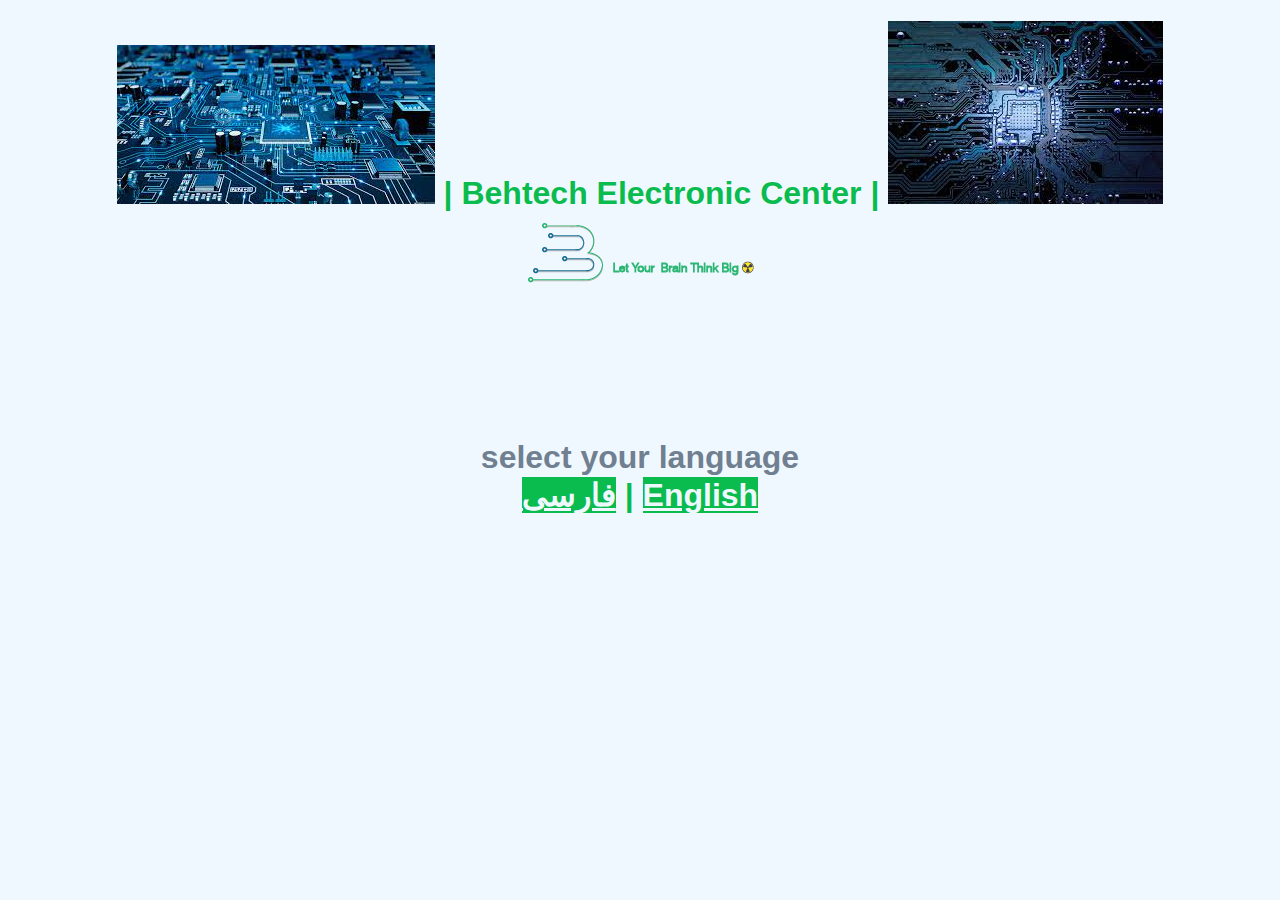
<file: index.html>
<!DOCTYPE html>
<html lang="en">
<head>
    <meta charset="UTF-8">
    <meta name="viewport" content="width=device-width, initial-scale=1.0">
    <title>Behtech Entrance</title>
</head>
<body style="background-color: aliceblue;">
  
   <h1 style= "color: rgb(10, 187, 78); font-family: 'Segoe UI', Tahoma, Geneva, Verdana, sans-serif; text-align: center;"> 
    <img src="assets/images/board 1.jpg" alt="عکس بهتک">    |   Behtech Electronic Center   |  <img src="assets/images/board 2.jpg" alt="عکس بهتک">
    <br>
    <img src="assets/images/logo mit text.png" alt="عکس بهتک">
    <br>
        <br>
        <br>
        <br>
        <br>
      <b style="color: slategray ;">select your language</b>
      <br>
<a href="pershian home.html" style="color: aliceblue; background-color:rgb(10, 187, 78) ; text-align: center;"> فارسی</a>  | <a href="english home.html"  style="color: aliceblue; background-color:rgb(10, 187, 78) ; text-align: center;"> English</a>
</h1>
</body>
</html>
</file>
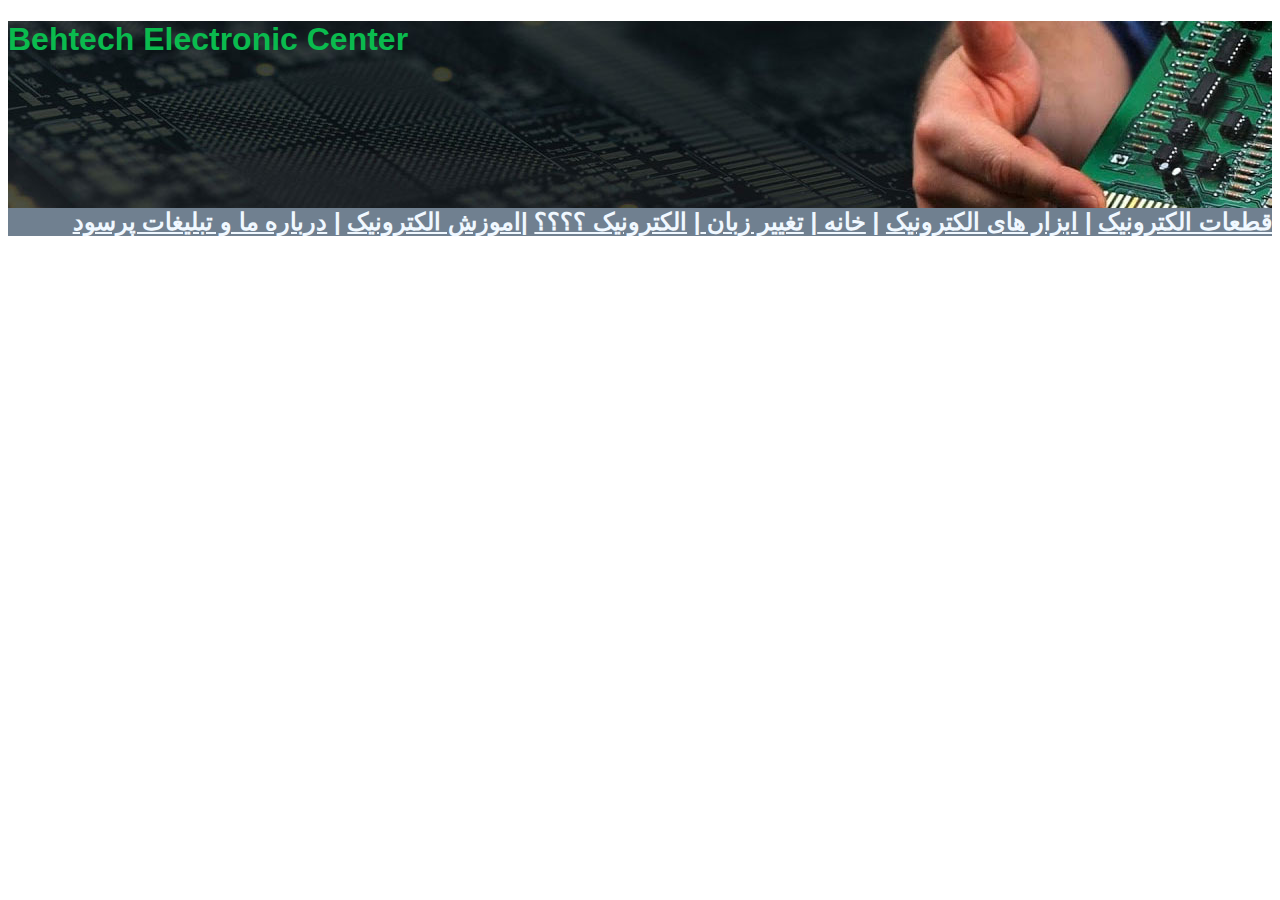
<file: electronic.html>
<!DOCTYPE html>
<html lang="fa-IR">
<head>
    <meta charset="UTF-8">
    <meta name="viewport" content="width=device-width, initial-scale=1.0">
    <title>Electronic</title>
</head>
<body style="font-family:'Segoe UI', Tahoma, Geneva, Verdana, sans-serif;">
    <hgroup style="background-image: url(assets/images/board6.jpg);">
        <h1 id="Behtech" style="color: rgb(10, 187, 78); font-size: xx-large; font-family: 'Segoe UI', Tahoma, Geneva, Verdana, sans-serif; text-align: left ">
    Behtech Electronic Center
        </h1>
        <br>
        <br>
        <br>
        
        <br>
        <br>
        <br>
         <h2 style="background-color: slategrey; color: aliceblue; text-align:right;">
            <a href="Parts_of_Electronic.html" style="color: aliceblue;"target="_blank"> قطعات الکترونیک</a> 
         
        | <a href="tools.html" style="color: aliceblue;" target="_blank"> ابزار های الکترونیک</a>
     
        | <a href="pershian home.html" style="color: aliceblue;"target="_blank">خانه </a>
     
        | <a href="index.html" style="color: aliceblue;"target="_blank">تغییر زبان </a>
     
        | <a href="electronic.html" style="color: aliceblue;"target="_blank"> الکترونیک ؟؟؟؟</a>
    
        |<a href="electronic learning copy.html" style="color: aliceblue;"target="_blank">اموزش الکترونیک</a> 
        
        | <a href="about us.html" style="color: aliceblue;"target="_blank"> درباره ما و تبلیغات پرسود</a>
    </h2>
           </hgroup> 

    </body>
</html>
</file>
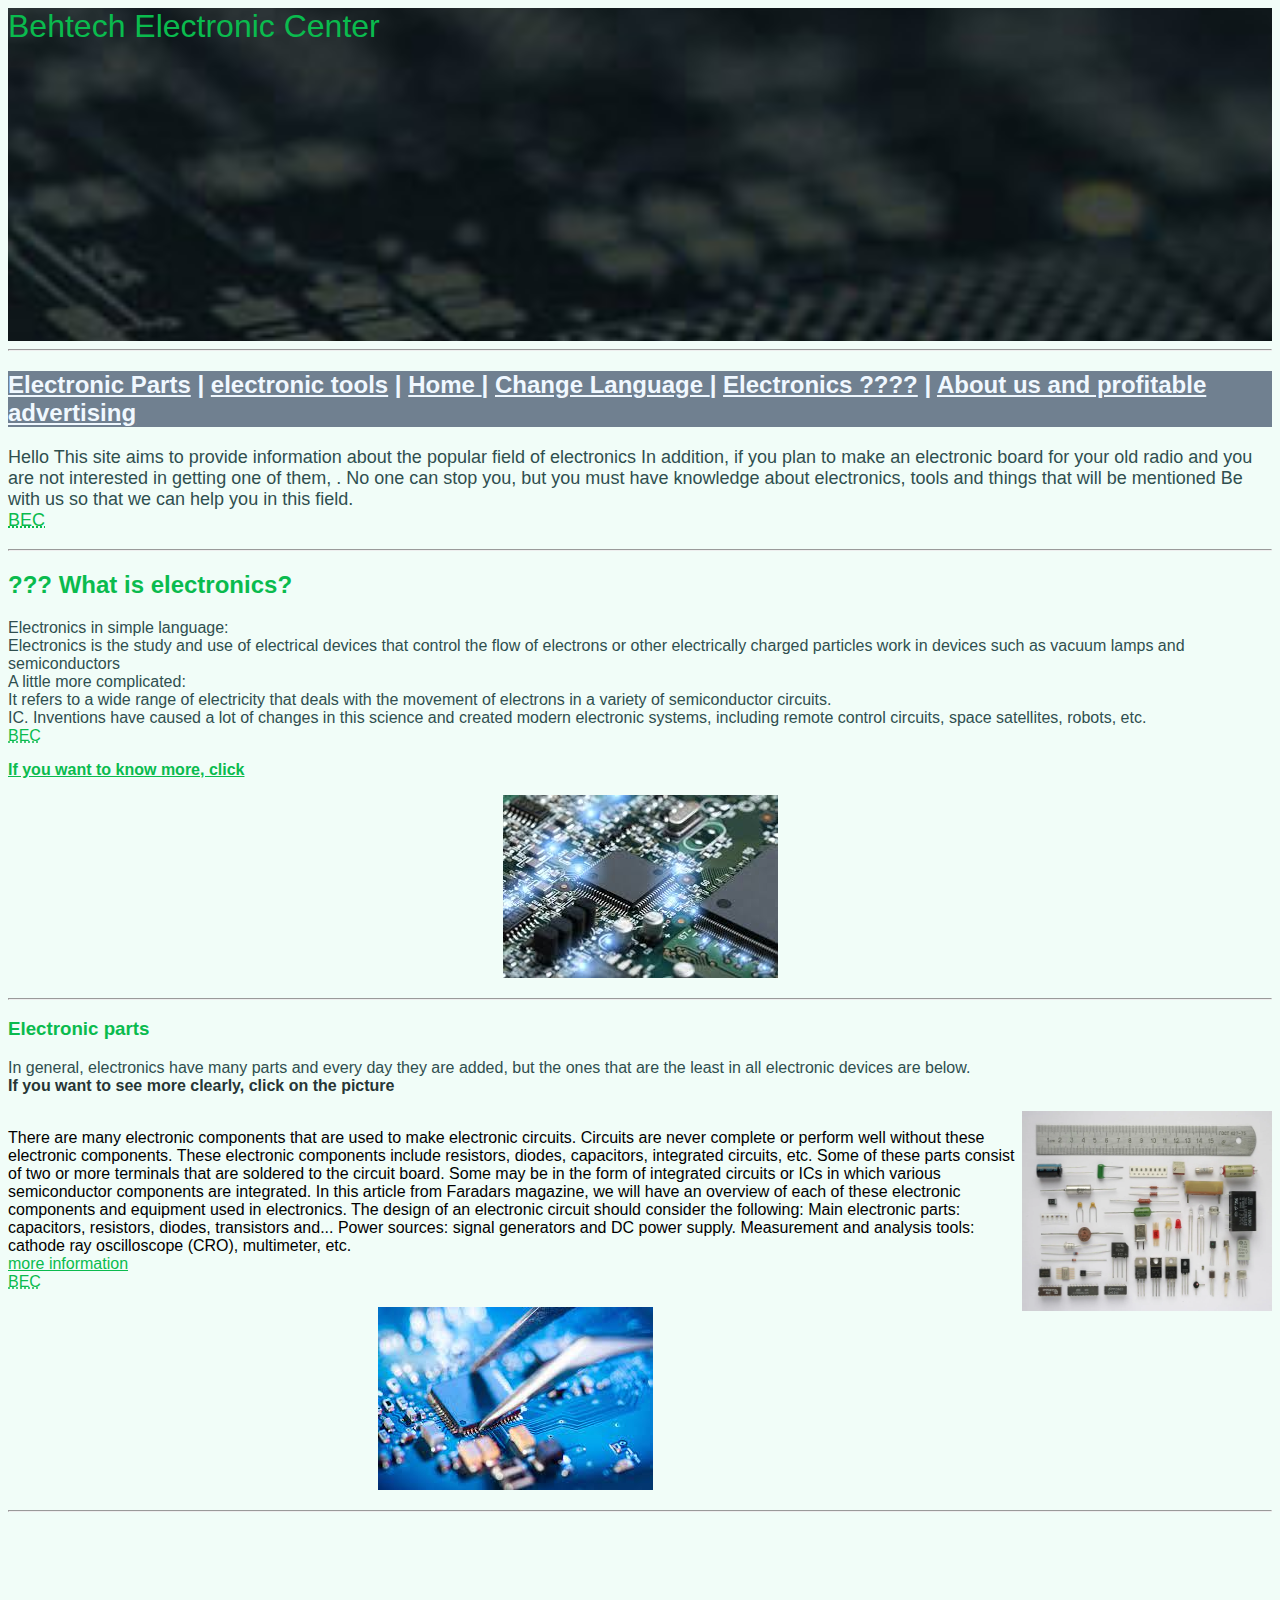
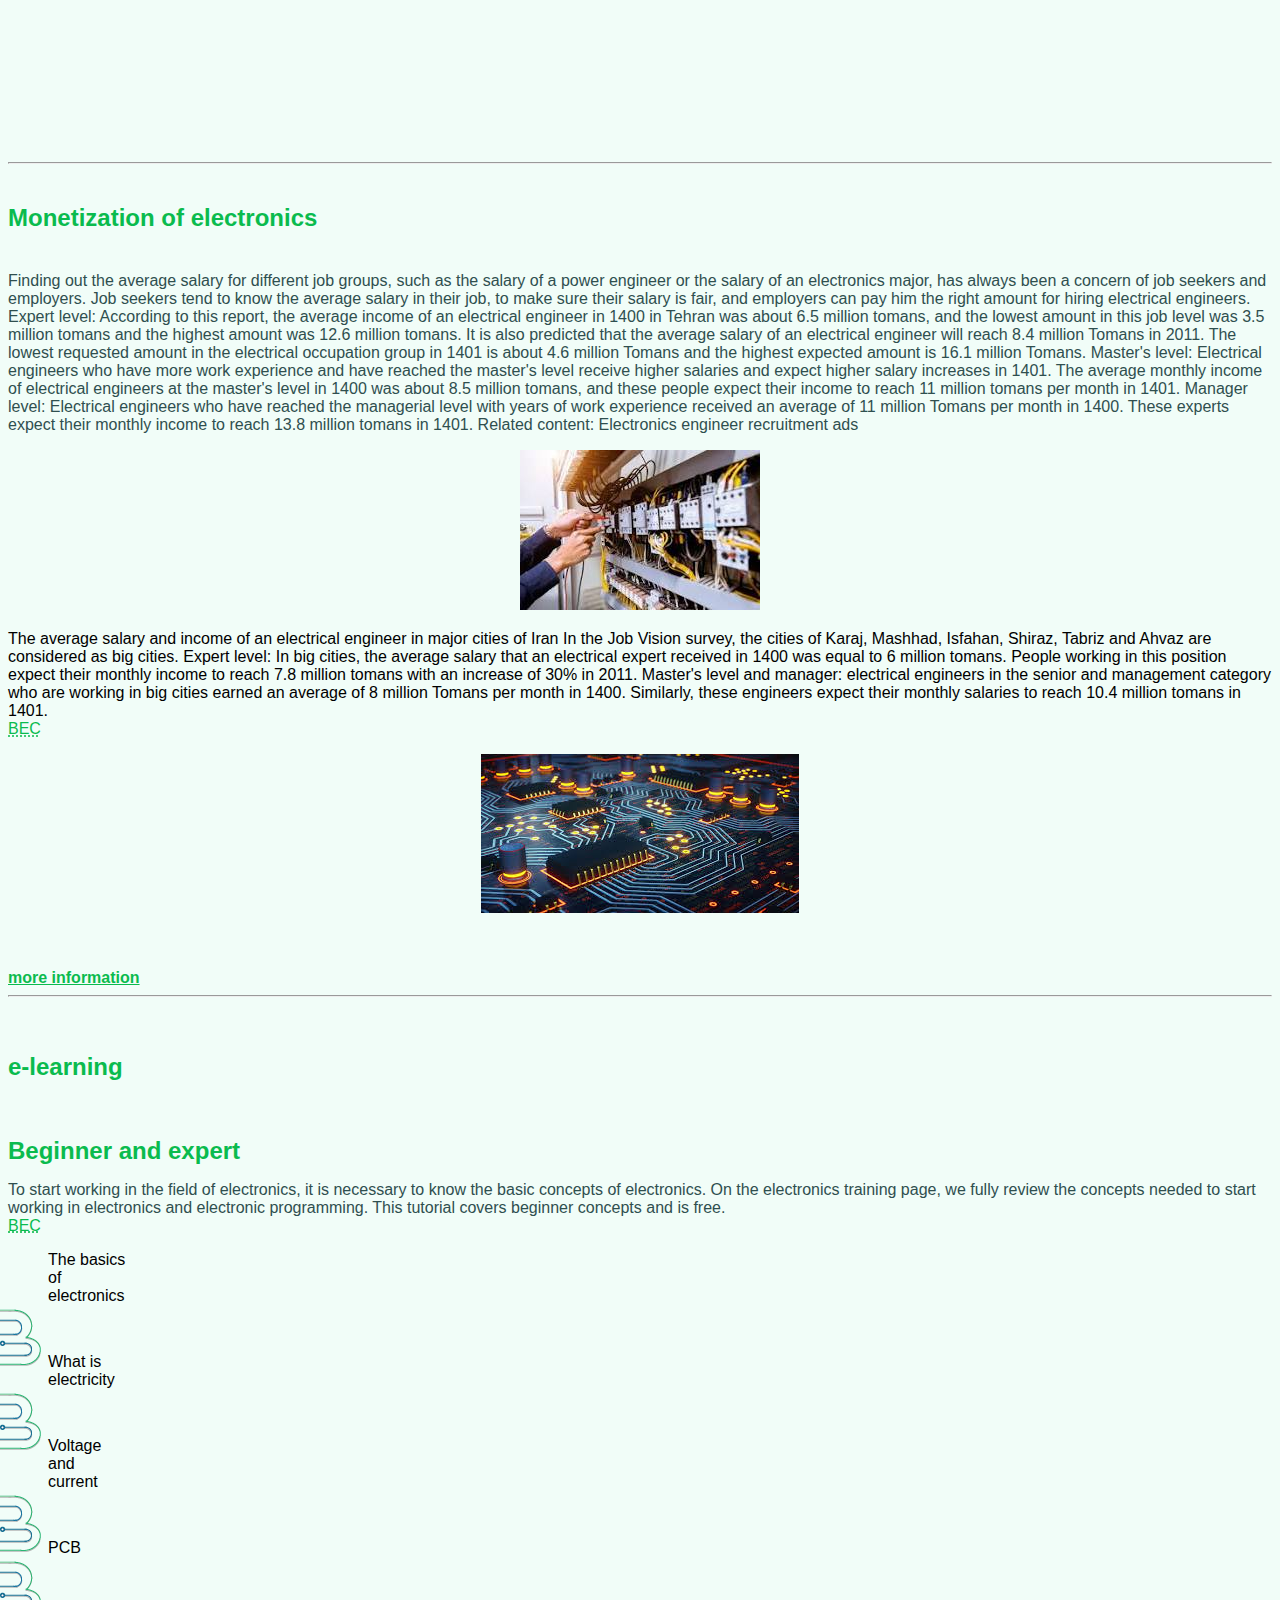
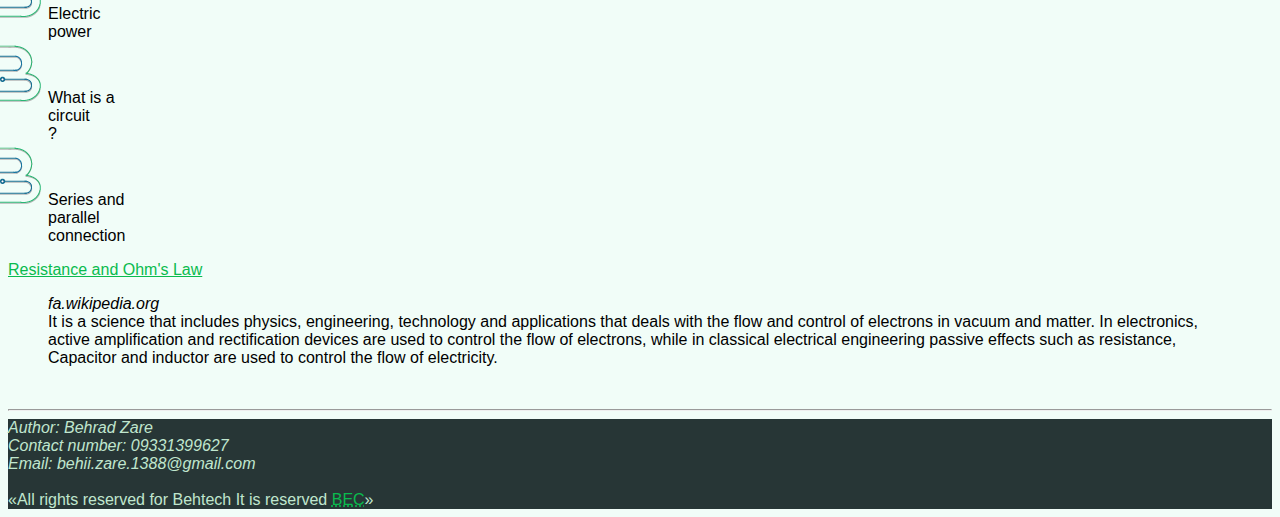
<file: english home.html>
<!DOCTYPE html>
<html lang="fa-IR">
<head>
    <meta charset="UTF-8">
    <meta name="viewport" content="width=device-width, initial-scale=1.1">
 <meta name="behtech" content="electronic">
 <meta name="keyword" content="electronic, tools, tech, new, Parts_of_Electronic">

  <title>Behtech Electronic information center </title>

 <link rel="icon" type="png" href="assets/images/logo.png">
 <style>
     .h {
   color: rgb(10, 187, 78);
font-family: 'Segoe UI', Tahoma, Geneva, Verdana, sans-serif;
   }
</style>

 
</head>
<body style=" background-color: rgb(241, 253, 248); font-family: 'Segoe UI', Tahoma, Geneva, Verdana, sans-serif;" >
     <header id="Behtech" style= "font-size: xx-large; font-family: 'Segoe UI', Tahoma, Geneva, Verdana, sans-serif; color: rgb(10, 187, 78); background-image: url(assets/images/board6.jpg); background-repeat: no-repeat;background-size: cover; background-attachment: fixed;text-align:left ;">
Behtech Electronic Center
    <br>
    <br>
    <br> 
    <br>
    <br>
    <br>
    <br>
    <br>
    <br>
    </header> 
    <hr>
    <h2 style="background-color: slategrey; color: aliceblue;">
        <a href="Parts_of_Electronic.html" style="color: aliceblue;">Electronic Parts</a>
     
    | <a href="tools.html" style="color: aliceblue;" > electronic tools</a>
 
    | <a href="persian home.html" style="color: aliceblue;"> Home </a>
 
    | <a href="index.html" style="color: aliceblue;">Change Language </a>
 
    | <a href="electronic.html" style="color: aliceblue;"> Electronics ????</a>
    
    | <a href="about us.html" style="color: aliceblue;"> About us and profitable advertising</a>
</h2>
<p title="BEC" style="color: darkslategray; font-family:'Segoe UI', Tahoma, Geneva, Verdana, sans-serif; font-size:large;">
    Hello
    This site aims to provide information about the popular field of electronics
    In addition, if you plan to make an electronic board for your old radio and you are not interested in getting one of them,
    . No one can stop you, but you must have knowledge about electronics, tools and things that will be mentioned
    
        Be with us so that we can help you in this field.
        <br>
        <abbr title="Behtech Electronic Center" style="color: rgb(10, 187, 78); font-family: 'Segoe UI', Tahoma, Geneva, Verdana, sans-serif;">BEC</abbr>
        </p>
    <hr>
    <h2 id="Electronic" style="color:rgb(10, 187, 78); font-family: 'Segoe UI', Tahoma, Geneva, Verdana, sans-serif;">
        ??? What is electronics?
     </h2>
     <p style="color: darkslategrey; font-family: 'Segoe UI', Tahoma, Geneva, Verdana, sans-serif;">
         Electronics in simple language:
         <br>
         Electronics is the study and use of electrical devices that control the flow of electrons
         or other electrically charged particles work in devices such as vacuum lamps and semiconductors
<br>
A little more complicated:
<br>
It refers to a wide range of electricity that deals with the movement of electrons in a variety of semiconductor circuits.
<br>
IC. Inventions have caused a lot of changes in this science and created modern electronic systems, including remote control circuits, space satellites, robots, etc.
<br>
<abbr title="Behtech Electronic Center" style="color: rgb(10, 187, 78); font-family: 'Segoe UI', Tahoma, Geneva, Verdana, sans-serif;"> BEC</abbr>
     </p>
     <a style="color: rgb(10, 187, 78);" href="electronic.html" target="_blank">
         <b>If you want to know more, click</b>
         <br>
     </a>
     <p style="text-align: center;">
         <picture>
             <source media="(min-width:650px )" srcset="assets/images/board7.jpg">
         </picture>
     <img src="assets/images/board7.jpg" alt="An example of modern circuits" >
     </p>
     <hgroup>
         <hr>
     <h3 id="parts" style="color: rgb(10, 187, 78); font-family: 'Segoe UI', Tahoma, Geneva, Verdana, sans-serif;">
Electronic parts
      </h3>
      <p style="color:darkslategrey; font-size: medium; font-family: 'Segoe UI', Tahoma, Geneva, Verdana, sans-serif; ">
      In general, electronics have many parts and every day they are added, but the ones that are the least in all electronic devices are below.
      <br>
      <b style="color: rgb(39, 54, 54); text-align: center;"> If you want to see more clearly, click on the picture</b>
      <br>
     <a href="https://blog.faradars.org/wp-content/webp-express/webp-images/doc-root/wp-content/uploads/2020/12/Electyronic-Componentes.jpg.webp" target ="_blank">
      <p style="text-align: center;">
     <img src="assets/images/the part if electronic.webp" style="float: right;" width="250" height="200" alt="something like that" usemap="parts">
   </p> </a>

        
     <br>
      There are many electronic components that are used to make electronic circuits. Circuits are never complete or perform well without these electronic components. These electronic components include resistors, diodes, capacitors, integrated circuits, etc. Some of these parts consist of two or more terminals that are soldered to the circuit board. Some may be in the form of integrated circuits or ICs in which various semiconductor components are integrated. In this article from Faradars magazine, we will have an overview of each of these electronic components and equipment used in electronics.
      The design of an electronic circuit should consider the following:

      Main electronic parts: capacitors, resistors, diodes, transistors and...
      Power sources: signal generators and DC power supply.
      Measurement and analysis tools: cathode ray oscilloscope (CRO), multimeter, etc.
      <br>
    <a href="Parts_of_Electronic.html" style="color:rgb(10, 187, 78) ;">more information</a>
<br>
        <abbr title="Behtech Electronic Center" style="color: rgb(10, 187, 78); font-family: 'Segoe UI', Tahoma, Geneva, Verdana, sans-serif;"> BEC</abbr>
     </p>
<p style="text-align: center;">
<img src="assets/images/tools fo electronic.jpg" alt="Parts
smd
">
</p>
     <hr>
     <hgroup style="background-image: url(assets/images/electrical\ engineering.jpg); width: 100%; background-repeat: no-repeat; background-attachment: fixed; background-size: cover ;" >
<br>
<br>
<br>
<br>
<br>
<br>
<br>

<br>
<br>
<br>
<br>
<br>
<br>
   </hgroup>
    <hr>
    <h5 style="color: rgb(10, 187, 78); font-family: 'Segoe UI', Tahoma, Geneva, Verdana, sans-serif; font-size: x-large;">
        Monetization of electronics
    </h5>
    <p style="color: darkslategrey;font-family: 'Segoe UI', Tahoma, Geneva, Verdana, sans-serif;">
        Finding out the average salary for different job groups, such as the salary of a power engineer or the salary of an electronics major, has always been a concern of job seekers and employers. Job seekers tend to know the average salary in their job, to make sure their salary is fair, and employers can pay him the right amount for hiring electrical engineers.
        Expert level: According to this report, the average income of an electrical engineer in 1400 in Tehran was about 6.5 million tomans, and the lowest amount in this job level was 3.5 million tomans and the highest amount was 12.6 million tomans. It is also predicted that the average salary of an electrical engineer will reach 8.4 million Tomans in 2011. The lowest requested amount in the electrical occupation group in 1401 is about 4.6 million Tomans and the highest expected amount is 16.1 million Tomans.

Master's level: Electrical engineers who have more work experience and have reached the master's level receive higher salaries and expect higher salary increases in 1401. The average monthly income of electrical engineers at the master's level in 1400 was about 8.5 million tomans, and these people expect their income to reach 11 million tomans per month in 1401.

Manager level: Electrical engineers who have reached the managerial level with years of work experience received an average of 11 million Tomans per month in 1400. These experts expect their monthly income to reach 13.8 million tomans in 1401.

Related content: Electronics engineer recruitment ads
<p style=" text-align: center;">
<img src="assets/images/engineering.jpg" alt="engineering">
</p>
The average salary and income of an electrical engineer in major cities of Iran
In the Job Vision survey, the cities of Karaj, Mashhad, Isfahan, Shiraz, Tabriz and Ahvaz are considered as big cities.

Expert level: In big cities, the average salary that an electrical expert received in 1400 was equal to 6 million tomans. People working in this position expect their monthly income to reach 7.8 million tomans with an increase of 30% in 2011.

Master's level and manager: electrical engineers in the senior and management category who are working in big cities earned an average of 8 million Tomans per month in 1400. Similarly, these engineers expect their monthly salaries to reach 10.4 million tomans in 1401.

  
        <br> <abbr title="Behtech Electronic Center" style="color: rgb(10, 187, 78);">BEC</abbr>
 
    </p>
    </hgroup>
<p style="text-align: center;">
<img style="color: rgb(10, 187, 78); font-family: 'Segoe UI', Tahoma, Geneva, Verdana, sans-serif;" src="assets/images/board3.jpg" alt="Electronic">
</p>
<br>
<br>
<a style="color: rgb(10, 187, 78);" href="https://www.tamiraat.com/article/detail/electronics-repair-tools/">
    <b>more information</b>
</a>
<hr>
    <h6 style="color: rgb(10, 187, 78); font-size: x-large; font-family: 'Segoe UI', Tahoma, Geneva, Verdana, sans-serif;">
        e-learning
    </h6>

<b style="color: rgb(10, 187, 78); font-size: x-large; font-family: 'Segoe UI', Tahoma, Geneva, Verdana, sans-serif;">
    Beginner and expert
</b>
<p style="color: darkslategrey;font-family: 'Segoe UI', Tahoma, Geneva, Verdana, sans-serif;">
    To start working in the field of electronics, it is necessary to know the basic concepts of electronics. On the electronics training page, we fully review the concepts needed to start working in electronics and electronic programming. This tutorial covers beginner concepts and is free.
<br>
    <abbr title="Behtech Electronic Center" style="color: rgb(10, 187, 78); font-family: 'Segoe UI', Tahoma, Geneva, Verdana, sans-serif;">BEC</abbr>
</p>
<hgroup dir="ltr">
<ul style="list-style-image: url(assets/images/logo.png); width: min-content;">The basics of electronics
   <li> What is electricity </li>
<li>Voltage and current </li>
<li>PCB</li>
<li>Electric power</li>
<li>What is a circuit </li>?
<li>Series and parallel connection</li>

</ul></hgroup>
<a href="Parts_of_Electronic.html/R" style="color: rgb(10, 187, 78); font-family: 'Segoe UI', Tahoma, Geneva, Verdana, sans-serif;">Resistance and Ohm's Law </a>



<blockquote>
    <cite>fa.wikipedia.org</cite>
<br>
    It is a science that includes physics, engineering, technology and applications that deals with the flow and control of electrons in vacuum and matter. In electronics, active amplification and rectification devices are used to control the flow of electrons, while in classical electrical engineering passive effects such as resistance, Capacitor and inductor are used to control the flow of electricity.
</blockquote>
<br>
<hr>
<!--right your comment-->

<hgroup style="background-color: rgb(39, 54, 54);">
<address style="color:rgb(192, 230, 206);font-size: medium; font-family:'Segoe UI', Tahoma, Geneva, Verdana, sans-serif;">
Author: Behrad Zare <br>
Contact number: 09331399627 <br>
Email: behii.zare.1388@gmail.com
</address>
<br>
<q style="color: rgb(192, 230, 206);">All rights reserved for
     Behtech
     It is reserved
  <abbr title="Behtech Electronic Center" style="color: rgb(10, 187, 78); text-align: center; font-family: 'Segoe UI', Tahoma, Geneva, Verdana, sans-serif;"> BEC</abbr></q>
</hgroup>
</body>
</html>
</file>
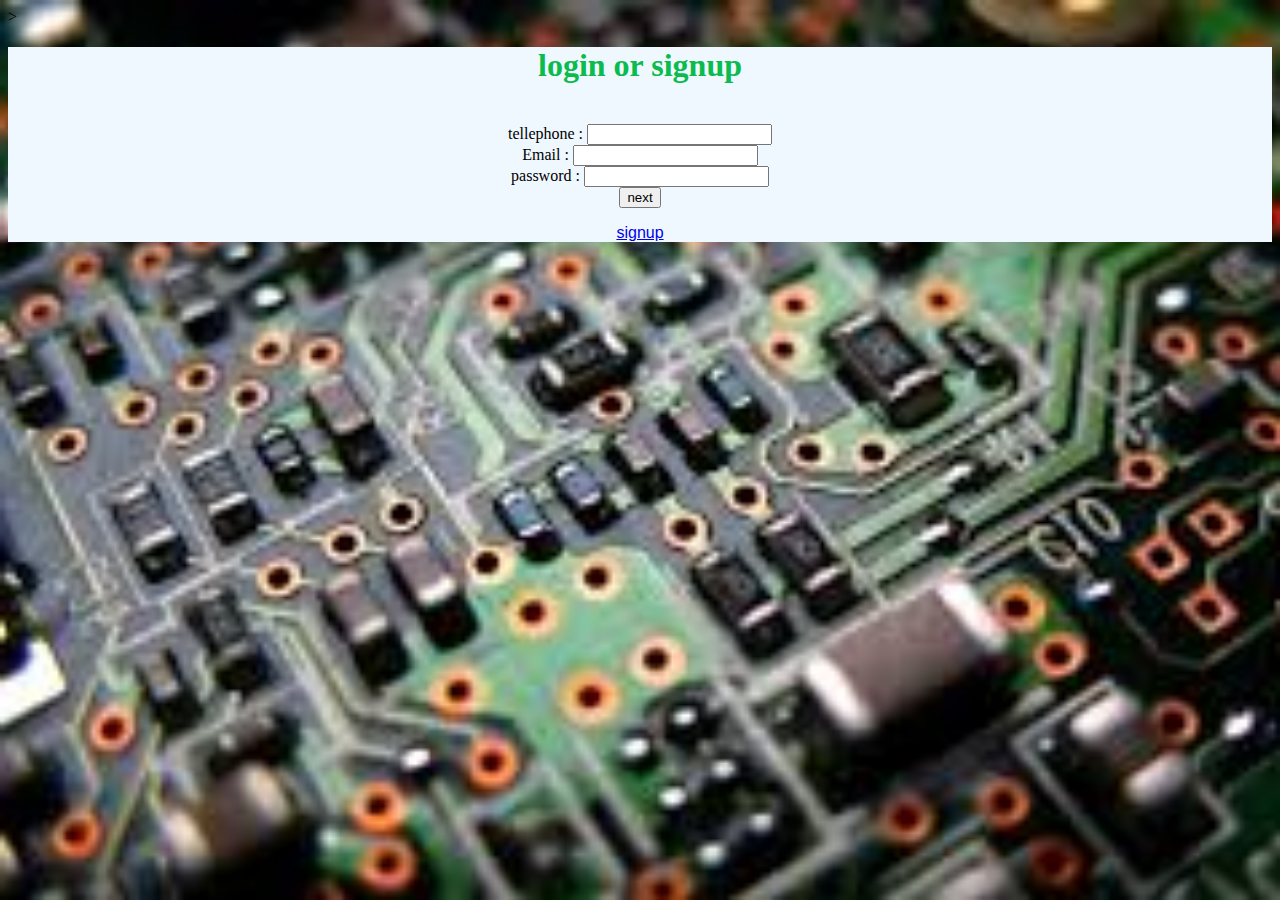
<file: login.html>
<!DOCTYPE html>
<html lang="en">
<head>
    <meta charset="UTF-8">
    <meta name="viewport" content="width=device-width, initial-scale=1.0">
    <title>behtech login</title> <link rel="icon" type="png" href="assets/images/logo.png">

</head>
<body style="background-image:url(assets/images/background.jpg);background-position: inherit;background-repeat:no-repeat;background-size:cover; background-attachment: fixed;"></body>>

    <hgroup style="background-color: aliceblue;"> 
    <h1 style="color:rgb(10, 187, 78); text-align: center;">login or signup</h1>
<br>
<form action="pershian home.html" style="text-align: center;size: 30;">
    <label for="phone"> tellephone     :</label>
<input type="text" name="phone" >
<br>
<label for="email"> Email     :</label>
<input type="email" name="email">
<br>
<label for="password"> password :</label>
<input type="password" name="password" id="password" min="10000000">
<br>
<input type="submit" name="submit" value="next">


</form>
    <a href="signup.html" style="font-family: 'Segoe UI', Tahoma, Geneva, Verdana, sans-serif;"><p style="text-align: center;">signup </p>
    </a>
    </hgroup>
</body>
</html>
</file>
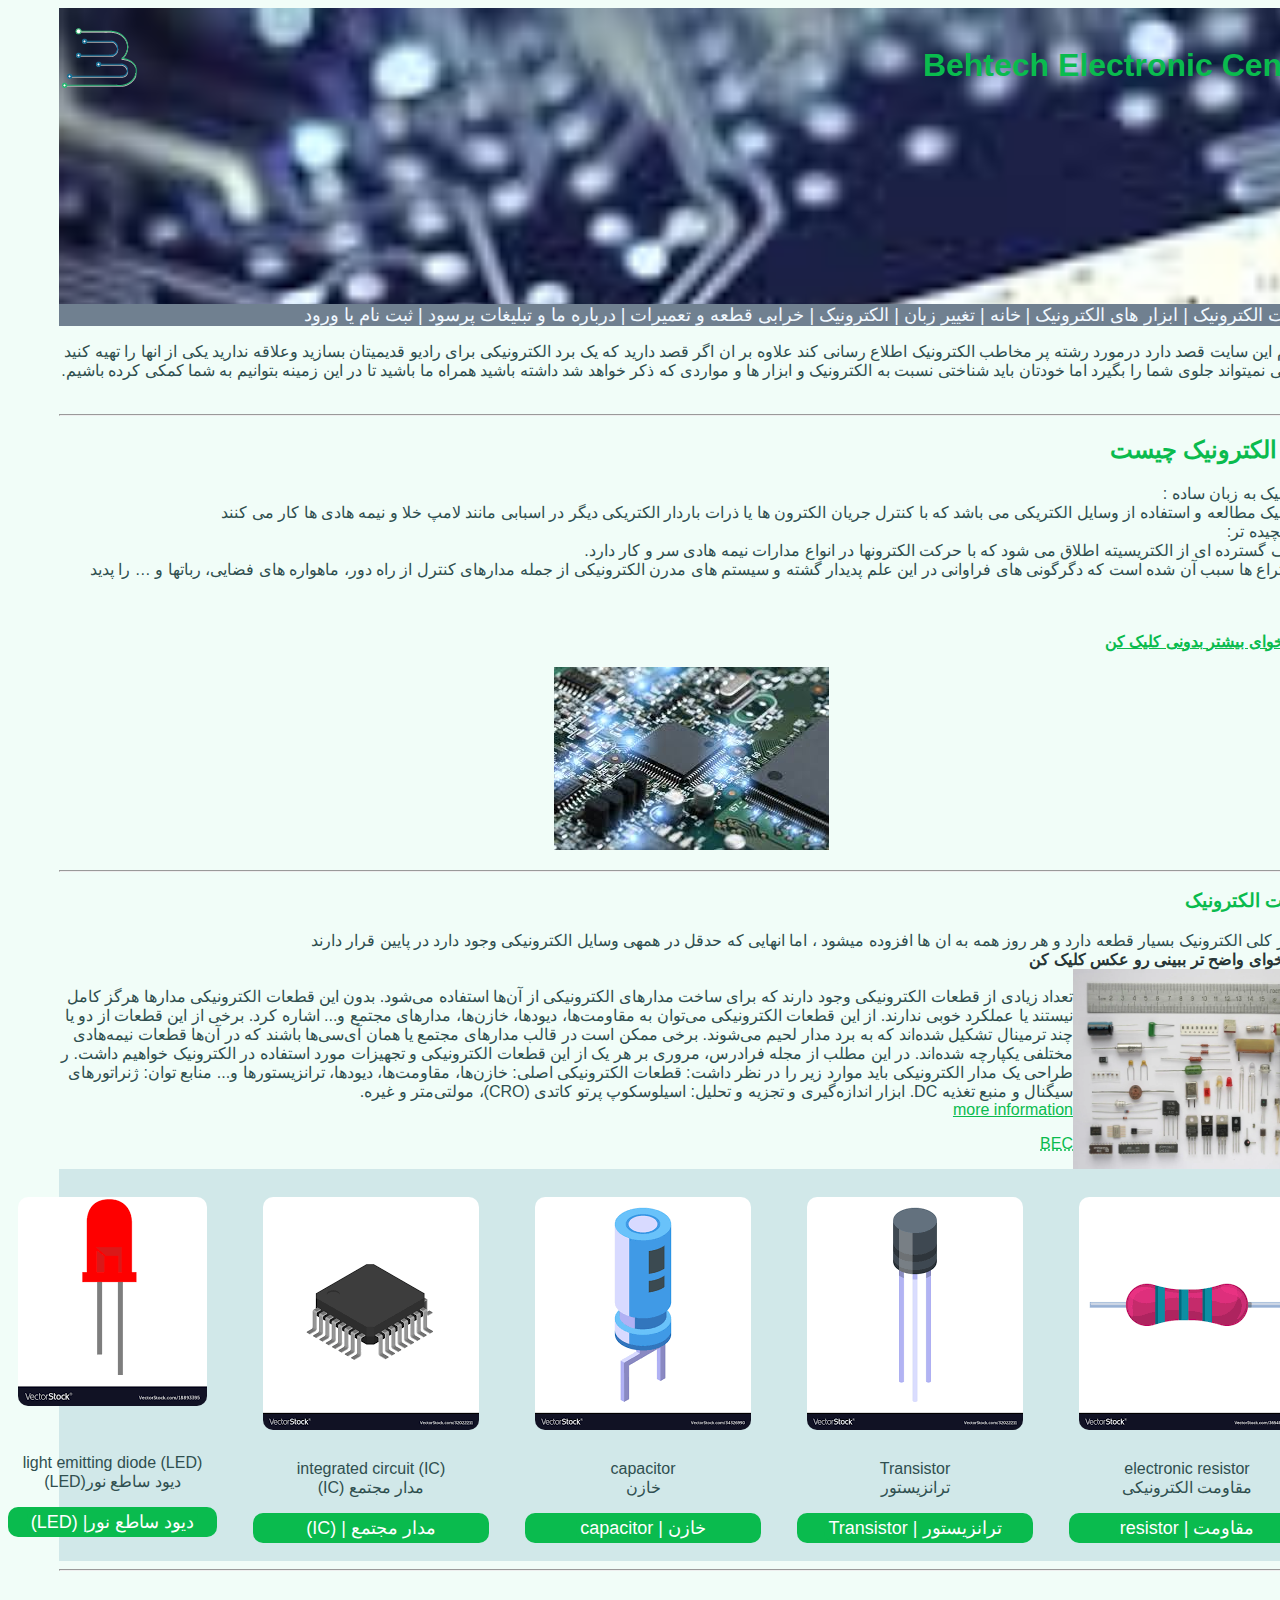
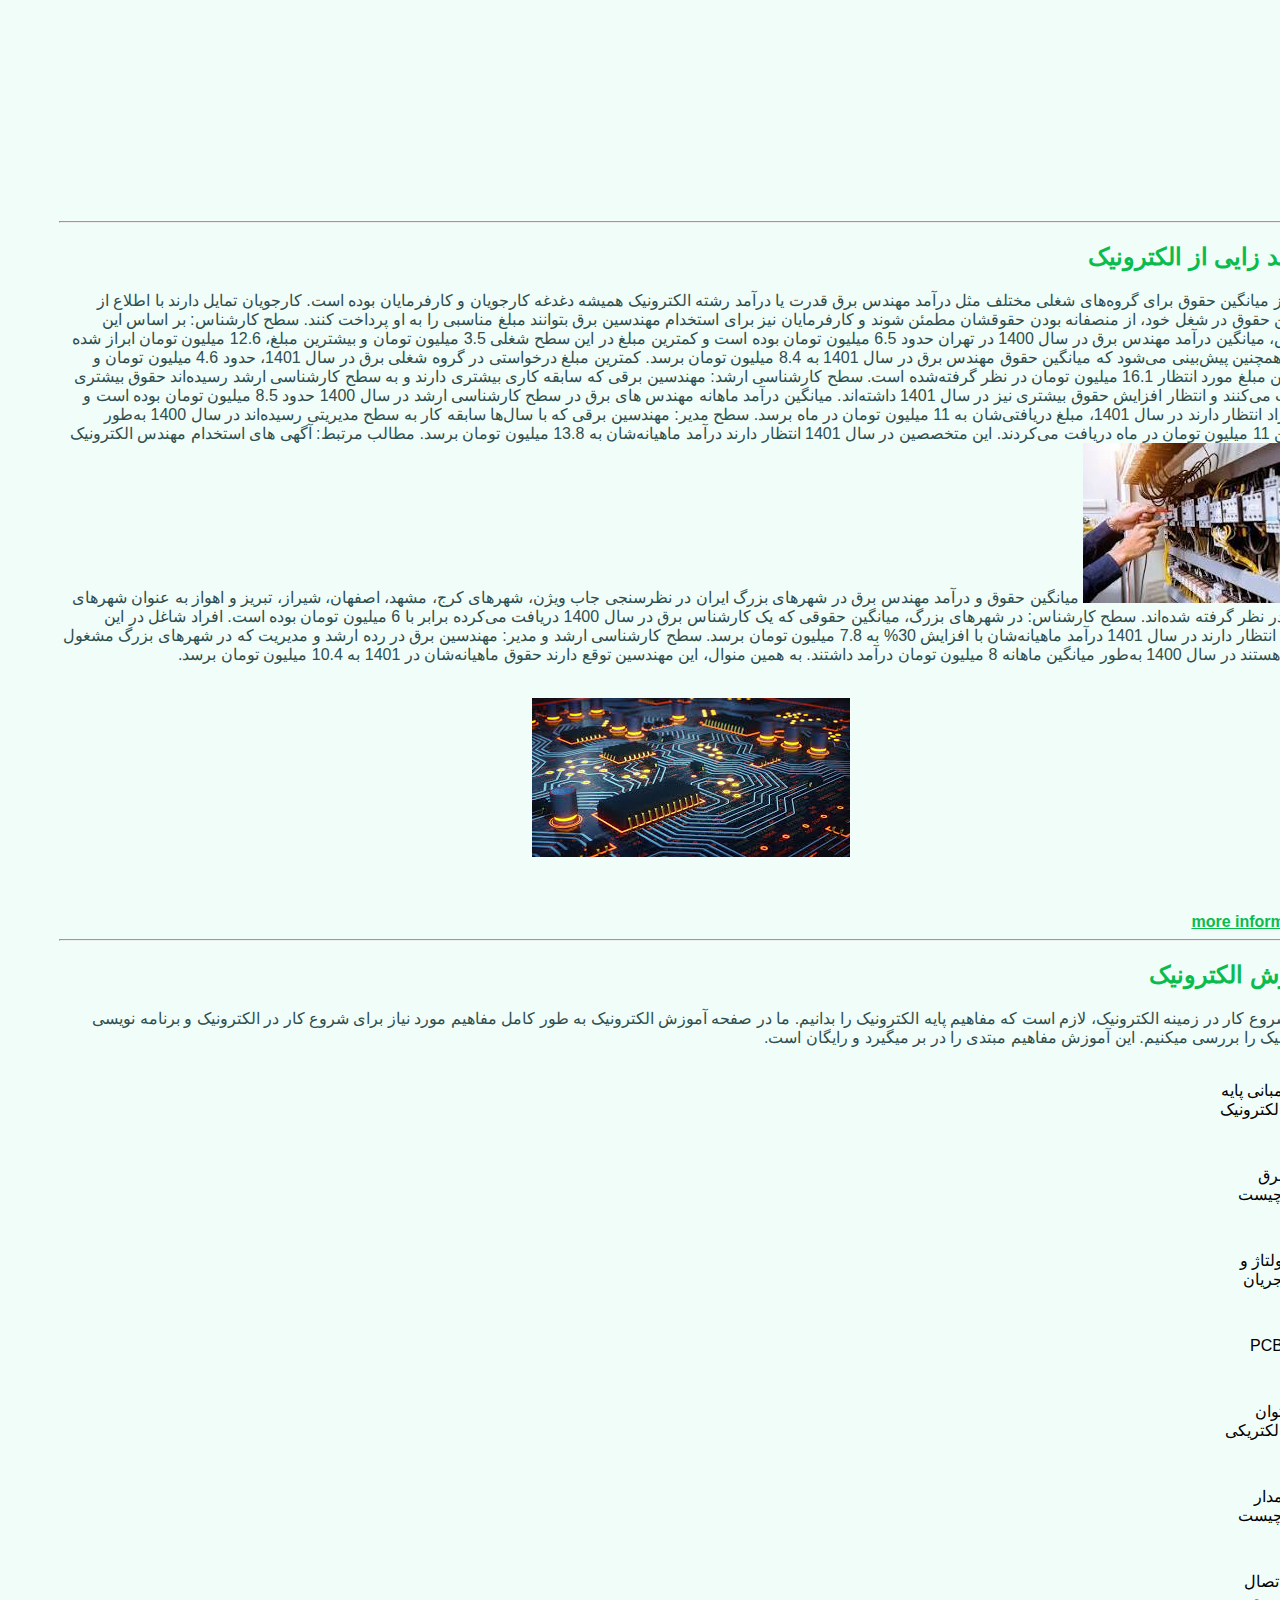
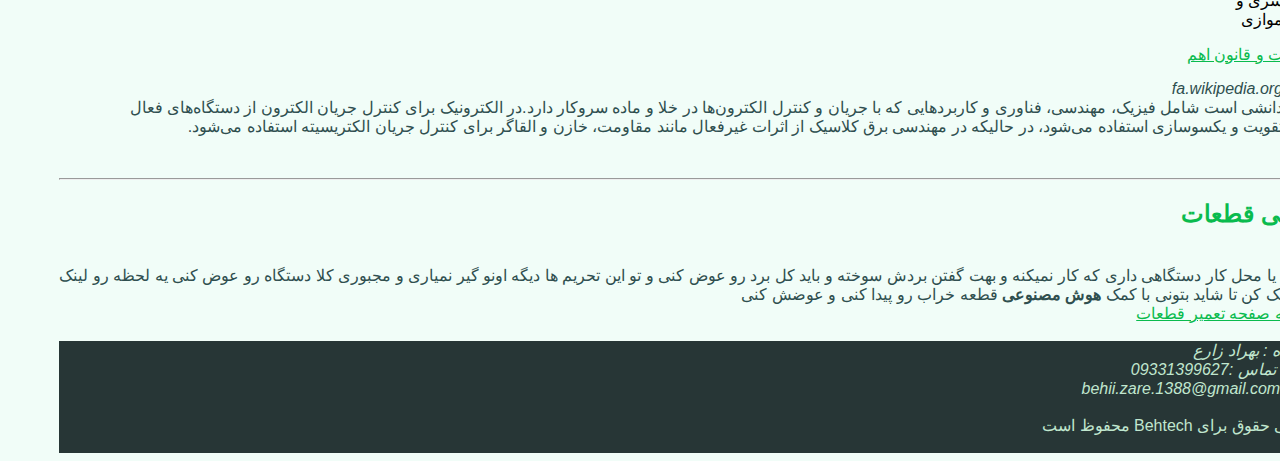
<file: pershian home.html>
<!DOCTYPE html>
<html lang="fa-IR">
<head>
    <meta charset="UTF-8">
    <meta name="viewport" content="width=device-width, initial-scale=1.1">
 <meta name="behtech" content="electronic">
 <meta name="keyword" content="electronic, tools, tech, new, Parts_of_Electronic">

  <title>Behtech Electronic information center </title>
<!--
   paragraf class: p-css 
   menu class: menu-css
   flexible(کنار هم): d-flex
   heading class : h-class
   blockqoutition class : BQ-css
   parts menu section class: pms-css
   image parts menu section class : i-pms-css                     
   paragraphs parts menu section class : p-pms-css
   link parts menu section class : l-pms-css
   div parts menu section class : d-pms-css"
-->
 <link rel="icon" type="png" href="assets/images/logo.png">
 <link rel="stylesheet" href="assets/css/p-home-style.css"> 
</head>
<body dir="rtl" style=" background-color: rgb(241, 253, 248); " >
        <header  style="background-image: url(assets/images/header.jpg);background-position:inherit; background-repeat: no-repeat;background-size: cover;background-attachment: fixed;">
<br><img src="assets/images/logo.png" alt="logo" style="float: left;"> 
<h1 class="h-css">Behtech Electronic Center</h1>
<br><br><br><br><br><br><br>
<br><br><br><br>
<nav class="menu-css">
    <a href="Parts_of_Electronic.html" class="menu-css"> قطعات الکترونیک</a> 
   
    | <a href="tools.html" class="menu-css" > ابزار های الکترونیک</a>
  
    | <a href="pershian home.html" class="menu-css">خانه </a>
  
    | <a href="index.html" class="menu-css">تغییر زبان </a>
  
    | <a href="electronic.html" class="menu-css">الکترونیک</a> 
  
    | <a href="electronic.html" class="menu-css">خرابی قطعه و تعمیرات</a> 
    
    | <a href="about us.html" class="menu-css"> درباره ما و تبلیغات پرسود</a>
  
    | <a href="login.html" class="menu-css">ثبت نام یا ورود</a>
  </nav>  
    </header> 
    <p title="BEC" class="p-css">
با سلام 
این سایت قصد دارد درمورد رشته پر مخاطب الکترونیک اطلاع رسانی کند 
علاوه بر ان اگر قصد دارید که یک برد الکترونیکی برای رادیو قدیمیتان بسازید وعلاقه ندارید یکی از انها را تهیه کنید ،
. کسی نمیتواند جلوی شما را بگیرد اما خودتان باید شناختی نسبت به الکترونیک و ابزار ها و مواردی که ذکر خواهد شد داشته باشید   

    همراه ما باشید تا در این زمینه بتوانیم به شما کمکی کرده باشیم.
    <br>

    <abbr title="Behtech Electronic Center" class="abbr-css">BEC</abbr>
  </p>  
<hr>
<main>

    <h2 id="Electronic" class="h-css">
       ؟؟؟ الکترونیک چیست
    </h2>
    <p class="p-css">
        الکترونیک به زبان ساده :
        <br>
        الکترونیک مطالعه و استفاده از وسایل الکتریکی می باشد که با کنترل جریان الکترون
        ها یا ذرات باردار الکتریکی دیگر در اسبابی مانند لامپ خلا و نیمه هادی ها کار می کنند
<br>
کمی پیچیده تر:
<br>
به طیف گسترده ای از الکتریسیته اطلاق می شود که با حرکت الکترونها در انواع مدارات نیمه هادی سر و کار دارد. 
<br>
IC .اختراع ها سبب آن شده است که دگرگونی های فراوانی در این علم پدیدار گشته و سیستم های مدرن الکترونیکی از جمله مدارهای کنترل از راه دور، ماهواره های فضایی، رباتها و … را پدید آورد.
<br>
<abbr title="Behtech Electronic Center" class="abbr-css"> BEC</abbr>
    </p>
    <a class="a-css" href="electronic.html"> 
        <b>اگه میخوای بیشتر بدونی کلیک کن</b>
        <br>
    </a>
    <p style="text-align: center;">
        <picture>
            <source media="(min-width:650px )" srcset="assets/images/board7.jpg">
        </picture>
    <img src="assets/images/board7.jpg" alt="نمونه ای از مدارات مدرن" >
    </p>
    <hgroup>
        <hr>
    <h3 id="parts" class="h-css">
قطعات الکترونیک   
     </h3>
     <p class="p-css">
     به طور کلی الکترونیک بسیار قطعه دارد و هر روز همه به ان ها افزوده میشود ، اما انهایی که حدقل در همهی وسایل الکترونیکی وجود دارد در پایین قرار دارند 
     <br> 
     <b style="color: rgb(39, 54, 54); text-align: center;"> اگه میخوای واضح تر ببینی رو عکس کلیک کن</b>
     <br>
    <a href="https://blog.faradars.org/wp-content/webp-express/webp-images/doc-root/wp-content/uploads/2020/12/Electyronic-Componentes.jpg.webp" target="_blank">
    
    <img src="assets/images/the part if electronic.webp" style="float: right;" width="250" height="200" alt=" یک همچین چیزایی" usemap="parts"> 
   </a>

    <br>
     تعداد زیادی از قطعات الکترونیکی وجود دارند که برای ساخت مدارهای الکترونیکی از آن‌ها استفاده می‌شود. بدون این قطعات الکترونیکی مدارها هرگز کامل نیستند یا عملکرد خوبی ندارند. از این قطعات الکترونیکی می‌توان به مقاومت‌ها، دیودها، خازن‌ها، مدارهای مجتمع و... اشاره کرد. برخی از این قطعات از دو یا چند ترمینال تشکیل شده‌اند که به برد مدار لحیم می‌شوند. برخی ممکن است در قالب مدارهای مجتمع یا همان آی‌سی‌ها باشند که در آن‌ها قطعات نیمه‌هادی مختلفی یکپارچه شده‌اند. در این مطلب از مجله فرادرس، مروری بر هر یک از این قطعات الکترونیکی و تجهیزات مورد استفاده در الکترونیک خواهیم داشت.
     ر طراحی یک مدار الکترونیکی باید موارد زیر را در نظر داشت:

     قطعات الکترونیکی اصلی: خازن‌ها، مقاومت‌ها، دیودها، ترانزیستورها و...
     منابع ‌توان: ژنراتورهای سیگنال و منبع تغذیه DC.
     ابزار اندازه‌گیری و تجزیه و تحلیل: اسیلوسکوپ پرتو کاتدی (CRO)، مولتی‌متر و غیره.
     <br>
   <a href="Parts_of_Electronic.html" class="a-css">more information</a>
<br></p>
       <abbr title="Behtech Electronic Center" class="abbr-css"> BEC</abbr>
    </p>

<section id="parts menu section" class="d-flex pms-css">
    <div class="d-pms-css">
    
    <img class="i-pms-css" src="assets/images/animate resistor.png"  alt="electronic resistor">
        <p class="p-css p-pms-css">electronic resistor
            <br>
            مقاومت الکترونیکی
        </p>

        <div class="l-pms-css">
           <a class="l-pms-css" href="Parts_of_Electronic.html">
                مقاومت   |   resistor
           </a> 
        </div>
    </div>

    <div class="d-pms-css">
        <img class="i-pms-css" src="assets/images/animate transistor.png"  alt="Transistor">
        <p class="p-css p-pms-css">Transistor
            <br>
ترانزیستور 
        </p>

        <div class="l-pms-css">
           <a class="l-pms-css" href="Parts_of_Electronic.html">
            ترانزیستور | Transistor
           </a> 
        </div>
    </div>

    <div class="d-pms-css">
        <img class="i-pms-css" src="assets/images/animate capacitor.png"  alt="capacitor">
        <p class="p-css p-pms-css">capacitor
            <br>
خازن
        </p>

        <div class="l-pms-css">
           <a class="l-pms-css" href="Parts_of_Electronic.html">
            خازن | capacitor
           </a> 
        </div>
    </div>
    
    <div class="d-pms-css">
        <img class="i-pms-css" src="assets/images/animate IC.png"  alt="integrated circuit (IC)">
        <p class="p-css p-pms-css">integrated circuit (IC)
            <br>
مدار مجتمع (IC)
        </p>

        <div class="l-pms-css">
           <a class="l-pms-css" href="Parts_of_Electronic.html">
            مدار مجتمع | (IC)
           </a> 
        </div>
    </div>
       
    <div class="d-pms-css">
        <img class="i-pms-css" src="assets/images/animated (LED).png"  alt="(LED)">
        <br><br>
        <p class="p-css p-pms-css">light emitting diode (LED)
            <br>
            دیود ساطع نور(LED)
        </p>

        <div class="l-pms-css">
           <a class="l-pms-css" href="Parts_of_Electronic.html">
            دیود ساطع نور| (LED)
           </a> 
        </div>
    </div>
</section>

    <hr>
    <hgroup style="background-image: url(assets/images/electrical\ engineering.jpg); width: 100%; background-repeat: no-repeat; background-attachment: fixed; background-size:cover ;" >
<br>
<br>
<br>
<br>
<br> 
<br>
<br>  

<br>
<br>
<br>
<br>
<br>
<br>  
  </hgroup>
   <hr>
    <h2 class="h-css" >
        درامد زایی از الکترونیک
    </h2>
    <p class="p-css">
        طلاع از میانگین حقوق برای گروه‌های شغلی مختلف مثل درآمد مهندس برق قدرت یا درآمد رشته الکترونیک همیشه دغدغه کارجویان و کارفرمایان بوده است. کارجویان تمایل دارند با اطلاع از میانگین حقوق در شغل خود، از منصفانه بودن حقوقشان مطمئن شوند و کارفرمایان نیز برای استخدام مهندسین برق بتوانند مبلغ مناسبی را به او پرداخت کنند.
        سطح کارشناس: بر اساس این گزارش، میانگین درآمد مهندس برق در سال 1400 در تهران حدود 6.5 میلیون تومان بوده است و کمترین مبلغ در این سطح شغلی 3.5 میلیون تومان و بیشترین مبلغ، 12.6 میلیون تومان ابراز شده است. همچنین پیش‌بینی می‌شود که میانگین حقوق مهندس برق در سال 1401 به 8.4 میلیون تومان برسد. کمترین مبلغ درخواستی در گروه شغلی برق در سال 1401، حدود 4.6 میلیون تومان و بیشترین مبلغ مورد انتظار 16.1 میلیون تومان در نظر گرفته‌شده است.

سطح کارشناسی ارشد: مهندسین برقی که سابقه کاری بیشتری دارند و به سطح کارشناسی ارشد رسیده‌اند حقوق بیشتری دریافت می‌کنند و انتظار افزایش حقوق بیشتری نیز در سال 1401 داشته‌اند. میانگین درآمد ماهانه مهندس های برق در سطح کارشناسی ارشد در سال 1400 حدود 8.5 میلیون تومان بوده است و این افراد انتظار دارند در سال 1401، مبلغ دریافتی‌شان به 11 میلیون تومان در ماه برسد.

سطح مدیر: مهندسین برقی که با سال‌ها سابقه کار به سطح مدیریتی رسیده‌اند در سال 1400 به‌طور میانگین 11 میلیون تومان در ماه دریافت می‌کردند. این متخصصین در سال 1401 انتظار دارند درآمد ماهیانه‌شان به 13.8 میلیون تومان برسد.

مطالب مرتبط: آگهی های استخدام مهندس الکترونیک
<span style=" text-align: center;">
<img src="assets/images/engineering.jpg" alt="engineering">
</span>
میانگین حقوق و درآمد مهندس برق در شهرهای بزرگ ایران
در نظرسنجی جاب ویژن، شهرهای کرج، مشهد، اصفهان، شیراز، تبریز و اهواز به عنوان شهرهای بزرگ در نظر گرفته شده‌اند.

سطح کارشناس: در شهرهای بزرگ، میانگین حقوقی که یک کارشناس برق در سال 1400 دریافت می‌کرده برابر با 6 میلیون تومان بوده است. افراد شاغل در این سمت، انتظار دارند در سال 1401 درآمد ماهیانه‌شان با افزایش 30% به 7.8 میلیون تومان برسد.

سطح کارشناسی ارشد و مدیر: مهندسین برق در رده ارشد و مدیریت که در شهرهای بزرگ مشغول به کار هستند در سال 1400 به‌طور میانگین ماهانه 8 میلیون تومان درآمد داشتند. به همین منوال، این مهندسین توقع دارند حقوق ماهیانه‌شان در 1401 به 10.4 میلیون تومان برسد.

   
        <br> <abbr title="Behtech Electronic Center" style="color: rgb(10, 187, 78);">BEC</abbr>
  
    </p>
    
    </hgroup>
<p style="text-align: center;">
<img src="assets/images/board3.jpg" alt="Electronic">
</p> 
<br>
<br>
<a class="a-css" href="https://www.tamiraat.com/article/detail/electronics-repair-tools/">
    <b>more information</b>
</a>
<hr>
    <h2 class="h-css">
        اموزش الکترونیک
    </h2>

<p class="p-css">
    برای شروع کار در زمینه الکترونیک، لازم است که مفاهیم پایه الکترونیک را بدانیم. ما در صفحه آموزش الکترونیک به طور کامل مفاهیم مورد نیاز برای شروع کار در الکترونیک و برنامه نویسی الکترونیک را بررسی میکنیم. این آموزش مفاهیم مبتدی را در بر میگیرد و رایگان است. 
<br>
    <abbr title="Behtech Electronic Center" class="abbr-css">BEC</abbr>
</p>
<hgroup>
<ul class="ul-css" style=" list-style-image: url(assets/images/logo.png);">مبانی پایه الکترونیک
   <li> برق چیست </li>
<li>ولتاژ و جریان </li>
<li>PCB </li>
<li>توان الکتریکی</li>
<li>مدار چیست </li>
<li>اتصال سری و موازی</li>

</ul></hgroup>
<a href="Parts_of_Electronic.html/R" class="a-css">مقاومت و قانون اهم </a>



<blockquote class="BQ-css"> 
    <cite>fa.wikipedia.org</cite>
<br>
    دانشی است شامل فیزیک، مهندسی، فناوری و کاربردهایی که با جریان و کنترل الکترون‌ها در خلا و ماده سروکار دارد.در الکترونیک برای کنترل جریان الکترون از دستگاه‌های فعال تقویت و یکسوسازی استفاده می‌شود، در حالیکه در مهندسی برق کلاسیک از اثرات غیرفعال مانند مقاومت، خازن و القاگر برای کنترل جریان الکتریسیته استفاده می‌شود.
</blockquote>
<br> 
<hr>
<h2 class="h-css">خرابی قطعات</h2><br>
<span class="p-css">
توخونه یا محل کار دستگاهی داری که کار نمیکنه
و بهت گفتن بردش سوخته و باید کل برد رو عوض کنی و تو این تحریم ها دیگه اونو گیر نمیاری و مجبوری کلا دستگاه رو عوض کنی
یه لحظه رو لینک زیر کلیک کن  تا شاید بتونی با کمک 
<b>هوش مصنوعی</b>
 قطعه خراب رو پیدا کنی و عوضش کنی
</span>
<br>
<a href="repair.html" class="a-css">ورود به صفحه تعمیر قطعات </a>
<br>
</main>
<br>
<footer class="footer-css">
<address class="address-css">
نویسنده : بهراد زارع <br>
شماره تماس :09331399627 <br>
ایمیل: behii.zare.1388@gmail.com
</address>

<br>
<q style="color: rgb(192, 230, 206);">تمامی حقوق برای 
    Behtech
    محفوظ است <br>
    <span style="text-align: center;">
 <abbr title="Behtech Electronic Center" class="abbr-css">BEC</abbr></q>
</span>
</footer>
</body>
</html>
</file>
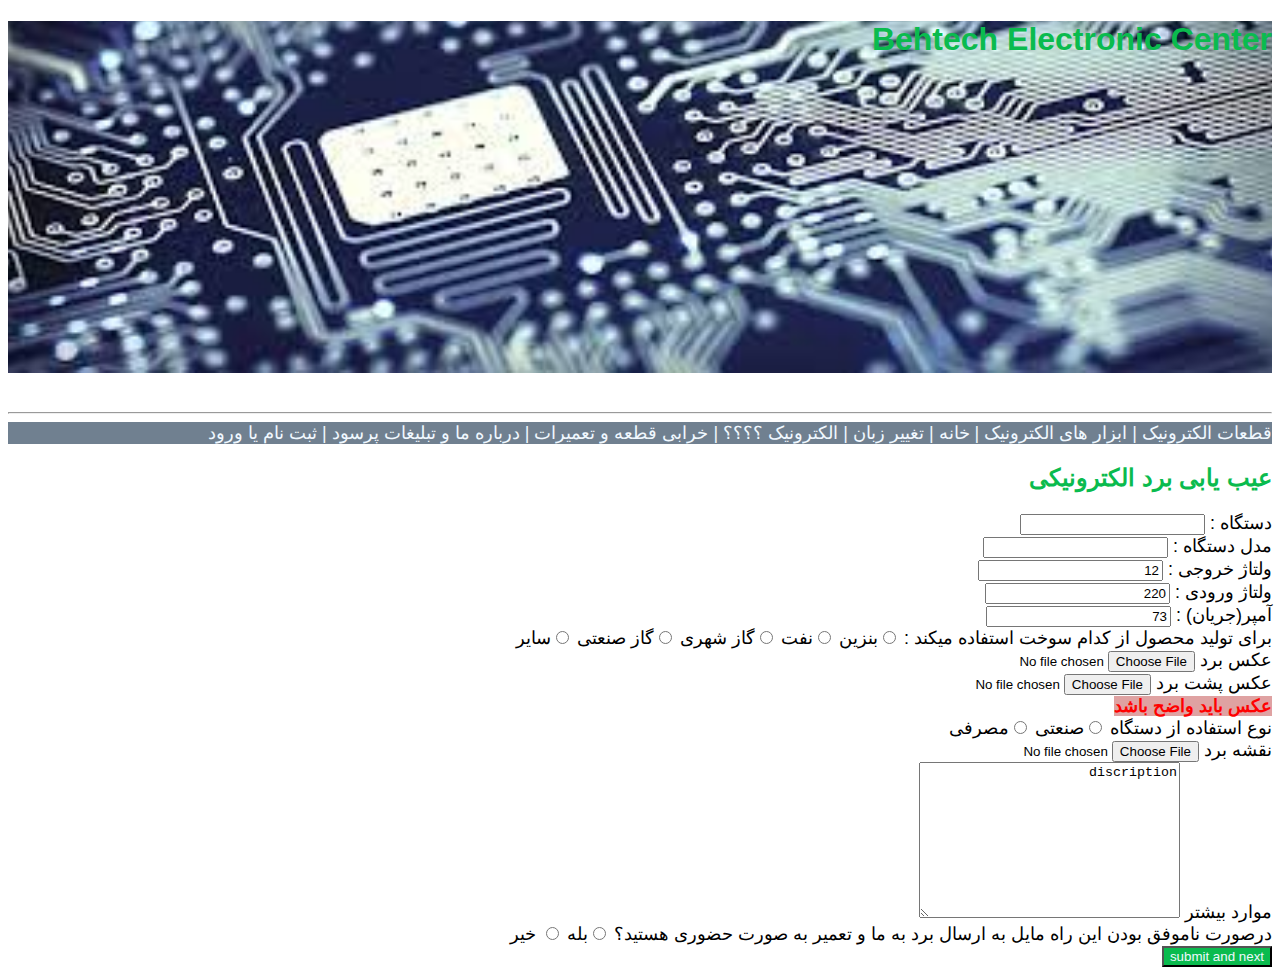
<file: repair.html>
<!DOCTYPE html>
<html lang="en">
<head>
    <meta charset="UTF-8">
    <meta name="viewport" content="width=device-width, initial-scale=1.0">
    <title>part repair</title>
    <link rel="icon" type="png" href="assets/images/logo.png">
<link rel="stylesheet" href="assets/css/repair-style.css">
</head>
<body dir="rtl">
    <header class="header-css" style="background-image: url(assets/images/header.jpg);">
    <h1 class="h1-css">Behtech Electronic Center</h1>
<br><br><br><br><br><br><br><br><br><br><br><br><br><br><br><br><br><br>
    </header>
<hr>
<nav class="menu-css">
    <a href="Parts_of_Electronic.html" class="a-css"> قطعات الکترونیک</a> 
   
  | <a href="tools.html" class="a-css" > ابزار های الکترونیک</a>

  | <a href="pershian home.html" class="a-css">خانه </a>

  | <a href="index.html" class="a-css">تغییر زبان </a>

  | <a href="electronic.html" class="a-css"> الکترونیک ؟؟؟؟</a> 

  | <a href="electronic.html" class="a-css">خرابی قطعه و تعمیرات</a> 
  
  | <a href="about us.html" class="a-css"> درباره ما و تبلیغات پرسود</a>

  | <a href="login.html" class="a-css">ثبت نام یا ورود</a>
</nav>
<h2 class="h1-css">عیب یابی برد الکترونیکی</h2>
<form action="pershian home.html" class="form-css">
    <label for="device">دستگاه :</label>
    <input type="text" name="device"><br>
    <label for="device model">مدل دستگاه :</label>
<input type="text" name="device model"><br>
<label for="out voltage">ولتاژ خروجی :</label>
<input type="number" name="out voltage" value="12"><br>
<label for="in voltage">ولتاژ ورودی :</label>
<input type="number" name="in voltage" value="220"><br>
<label for="amper">آمپر(جریان) :</label>
<input type="number" name="amper" value="73"><br>
<label for="feul">برای تولید محصول از کدام سوخت استفاده میکند :</label>
<input type="radio" name="feul" value="بنزین">بنزین
<input type="radio" name="feul" value="نفت">نفت
<input type="radio" name="feul" value="گاز شهری">گاز شهری
<input type="radio" name="feul" value="گاز صنعتی">گاز صنعتی
<input type="radio" name="feul" value="سایر">سایر <br>
<label for="picture">عکس برد</label>
<input type="file" name="picture" id="picture"><br>
<label for=" bpicture">عکس پشت برد</label>
<input type="file" name="bpicture" id="bpicture"><br>
<b class="picture-css">عکس باید واضح باشد</b><br>
<label for="use">نوع استفاده از دستگاه </label>
<input type="radio" name="use" value="صنعتی">صنعتی 
<input type="radio" name="use" value="مصرفی">مصرفی <br>
<label for="map">نقشه برد</label>
<input type="file" name="map" id="map"><br>
<label for="dis">موارد بیشتر </label>
<textarea name="dis" id="dis" cols="30" rows="10">discription</textarea><br>
<label for="send">درصورت ناموفق بودن این راه مایل به ارسال برد به ما و تعمیر به صورت حضوری هستید؟</label>
<input type="radio" name="send" id="yes">بله   
<input type="radio" name="send" id="no"> خیر<br>
<input type="submit" name="submit" id="submit" value="submit and next" class="submit-css">
</form>
</body>
</html>
</file>
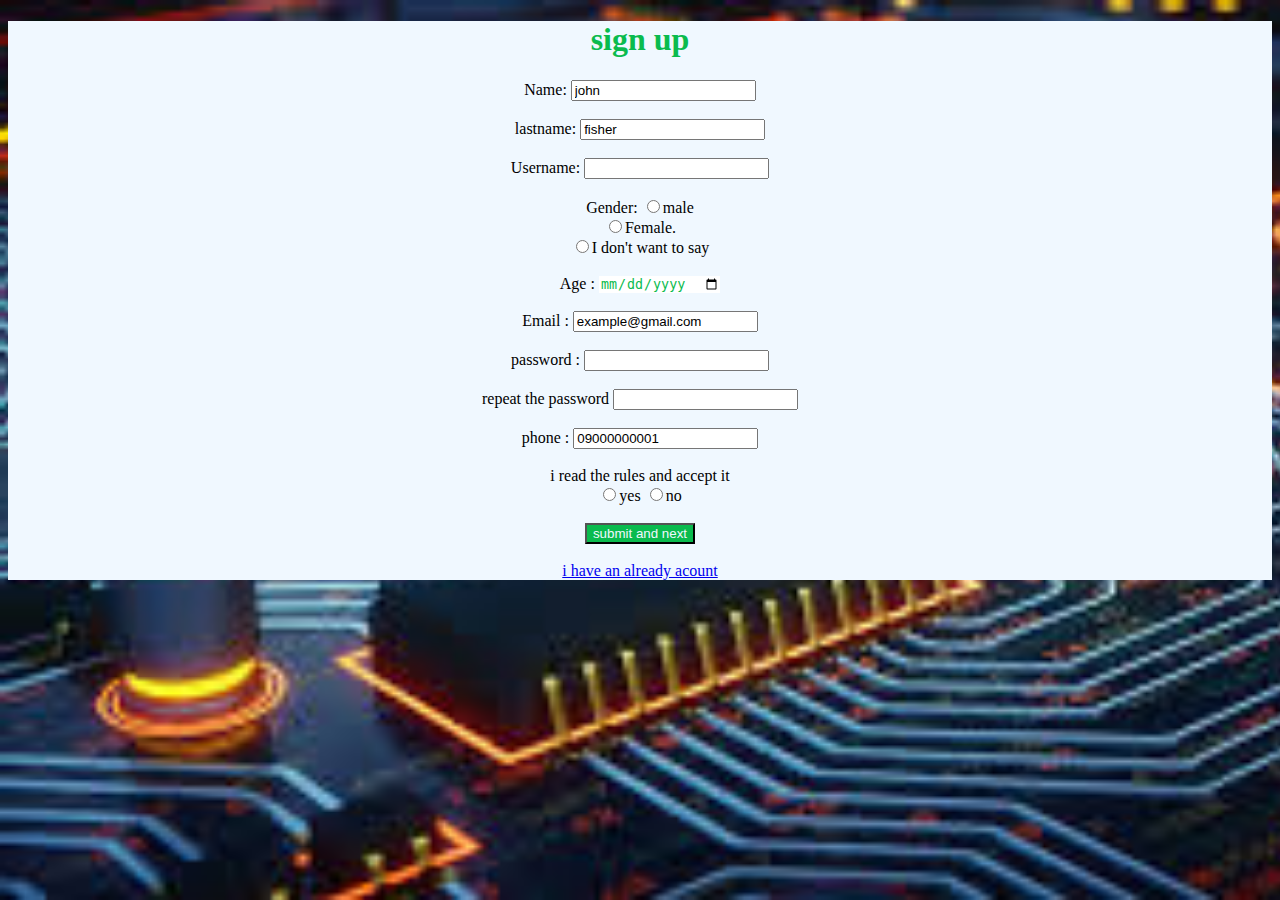
<file: signup.html>
<!DOCTYPE html>
<html lang="en">
<head>
    <meta charset="UTF-8">
    <meta name="viewport" content="width=device-width, initial-scale=1.0">
    <title>Behtech sign up</title> <link rel="icon" type="png" href="assets/images/logo.png">

</head>
<body style="background-image: url(assets/images/board3.jpg);background-position:inherit;background-repeat: no-repeat;background-size: cover;background-attachment: fixed;">
<hgroup style="background-color: aliceblue; text-align: center;">
<h1 style="color:rgb(10, 187, 78);text-align: center;"> sign up</h1>
<form action="pershian home.html">
<label for="name">Name:</label>
<input type="text" name="name" value="john"><br><br>
<label for="lastname">lastname:</label>
<input type="text" name="lastname" value="fisher"><br><br>
<label for="username">Username:</label>
<input type="text" name="username" ><br><br>
<label for="gender">Gender:</label>
<input type="radio" name="gender" value="male">male<br>
<input type="radio" name="gender" value="female">Female.<br>
<input type="radio" name="gender" value="I don't want to say">I don't want to say <br><br>
<label for="age">Age : </label>
<input type="date" name="age" value="1480" style="color: rgb(10, 187, 78);border: 1px;"><br><br>
<label for="email">Email :</label>
<input type="email" name="email" value="example@gmail.com"><br><br>
<label for="pass">password :</label>
<input type="password" name="pass" id="pass"><br><br>
<label for="repass">repeat the password</label>
<input type="password" name="repass" id="repass"><br><br>
<label for="tell">phone :</label>
<input type="number" aria-multiline="tell" value="09000000001"><br><br>
<label for="regeln">i read the rules and accept it</label><br>
<input type="radio" name="regeln" value="yes">yes
<input type="radio" name="regeln" value="no">no<br><br>
<input type="submit" name="submit" id="submit" value="submit and next" style="color: aliceblue; background-color: rgb(10, 187, 78);">
<br><br> </form>
<a href="login.html">i have an already acount</a>
</hgroup> 
</body>
</html>
</file>
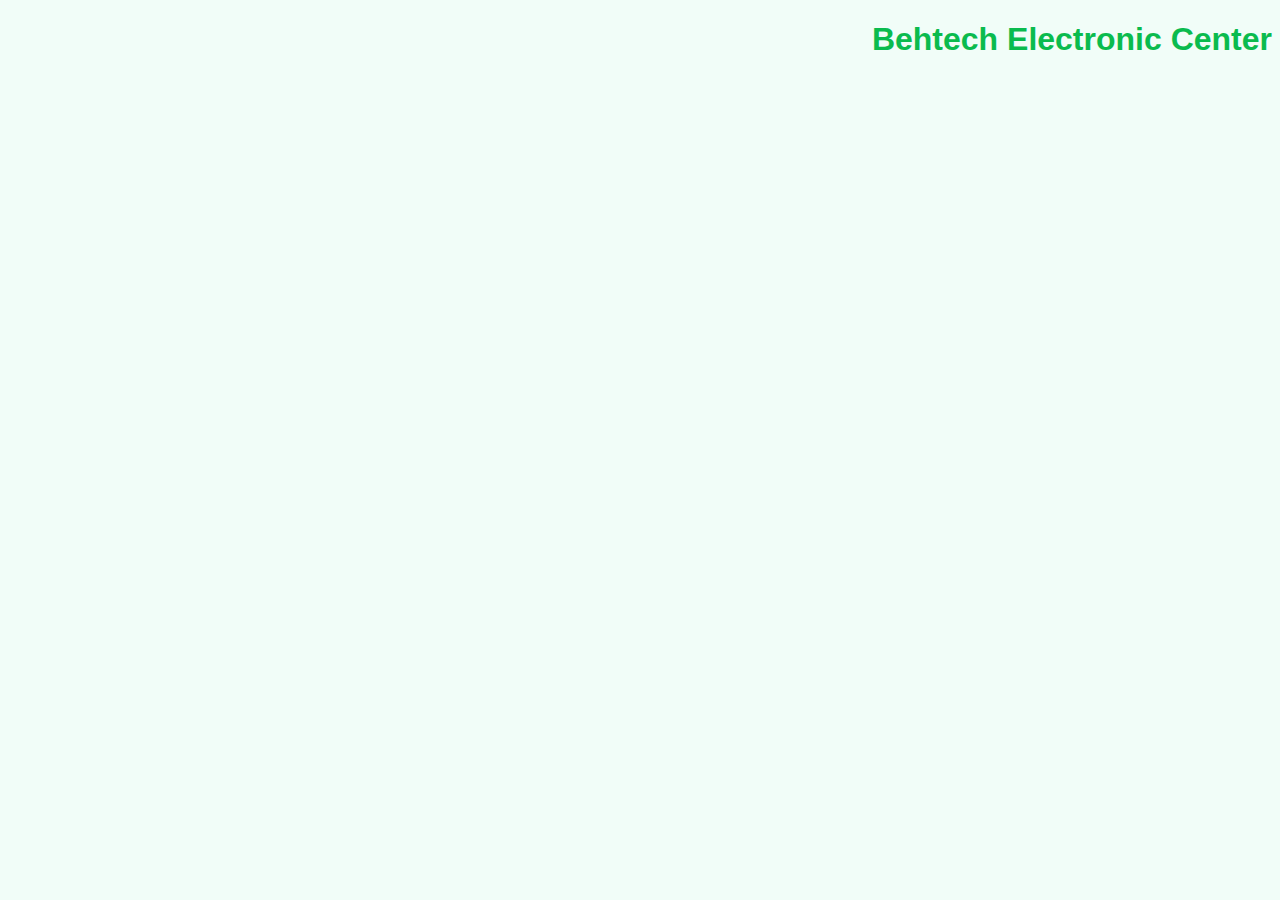
<file: tools.html>
<!DOCTYPE html>
<html lang="fa-IR">
<head>
    <meta charset="UTF-8">
    <meta name="viewport" content="width=device-width, initial-scale=1.0">
    <title>tools for Electronics</title>
</head>
<body dir="ltr" style="background-color: rgb(241, 253, 248); text-align: right; font-family: 'Segoe UI', Tahoma, Geneva, Verdana, sans-serif;" >
    <h1 style="color: rgb(10, 187, 78); font-family: 'Segoe UI', Tahoma, Geneva, Verdana, sans-serif;">Behtech Electronic Center</h1>

</body>
</html>
</file>
<file: assets/css/p-home-style.css>
.p-css{
    color: darkslategray;
    text-align:right;
    font-family: 'Segoe UI', Tahoma, Geneva, Verdana, sans-serif;
}
.menu-css{
    color: aliceblue;
    background-color: slategrey;
    font-family: 'Segoe UI', Tahoma, Geneva, Verdana, sans-serif;
    font-size: large;
    text-decoration:none;
}
.d-flex{
    display:flex;
}
.h-css{
    color: rgb(10, 187, 78);
    font-family: 'Segoe UI', Tahoma, Geneva, Verdana, sans-serif;
}.abbr-css{
    color: rgb(10, 187, 78);
    font-family: 'Segoe UI', Tahoma, Geneva, Verdana, sans-serif;
}
.a-css{
    color: rgb(10, 187, 78);
    font-family: 'Segoe UI', Tahoma, Geneva, Verdana, sans-serif;
}
.ul-css{
    width: min-content;
    text-align: right;
    font-family: 'Segoe UI', Tahoma, Geneva, Verdana, sans-serif;
}
.BQ-css{
    font-family: 'Segoe UI', Tahoma, Geneva, Verdana, sans-serif;
    color: darkslategray;
    font: italic;
}
.footer-css{
    font-family: 'Segoe UI', Tahoma, Geneva, Verdana, sans-serif;
    color: aliceblue;
    background-color: rgb(39, 54, 54);
    background-attachment: fixed;
    background-position: inherit;
    background-repeat: no-repeat;
    background-size: cover;
}
.address-css{
    color:rgb(192, 230, 206);
    font-size: medium;
    font-family:'Segoe UI', Tahoma, Geneva, Verdana, sans-serif;
}
.pms-css{
    margin: 0px;
    padding: 0px;
    background-color: rgb(209, 232, 233);
}
.i-pms-css{
    margin: 10px;
   
    border-radius: 10px;
}
.p-pms-css{
    text-align: center;
}
.l-pms-css{
    font-family: 'Segoe UI', Tahoma, Geneva, Verdana, sans-serif;
    text-align: center;
    text-decoration: none;
    background-color: rgb(10, 187, 78);
    text-shadow: 20px;
    color: white;
    font-size: large;
    border-radius: 10px;
    padding: 4px;
}
.d-pms-css{
    margin: 10px;
    padding: 8px;
}
</file>
<file: assets/css/repair-style.css>
.header-css{
    background-repeat: no-repeat;
    background-size:contain;
    background-attachment:fixed;
}
.h1-css{
    text-align:right;
    color: rgb(10 187 78);
    font-family: 'Segoe UI', Tahoma, Geneva, Verdana, sans-serif;
}
.menu-css{
    color: aliceblue;
    text-decoration:none;
    font-size: large;
    font-family: 'Segoe UI', Tahoma, Geneva, Verdana, sans-serif;
    background-color: slategrey;
}
.a-css{
    color: aliceblue;
    font-family: 'Segoe UI', Tahoma, Geneva, Verdana, sans-serif;
    font-size: large;
    text-decoration: none;
}
.form-css{
    font-size:large;
    font-family:'Segoe UI', Tahoma, Geneva, Verdana, sans-serif;
    text-align: right;
}
.picture-css{
    color: red;
    background-color: rgb(223, 162, 162);
    border: 1px;
}
.submit-css{
    color: aliceblue;
    background-color: rgb(10, 187, 78);
}
</file>
